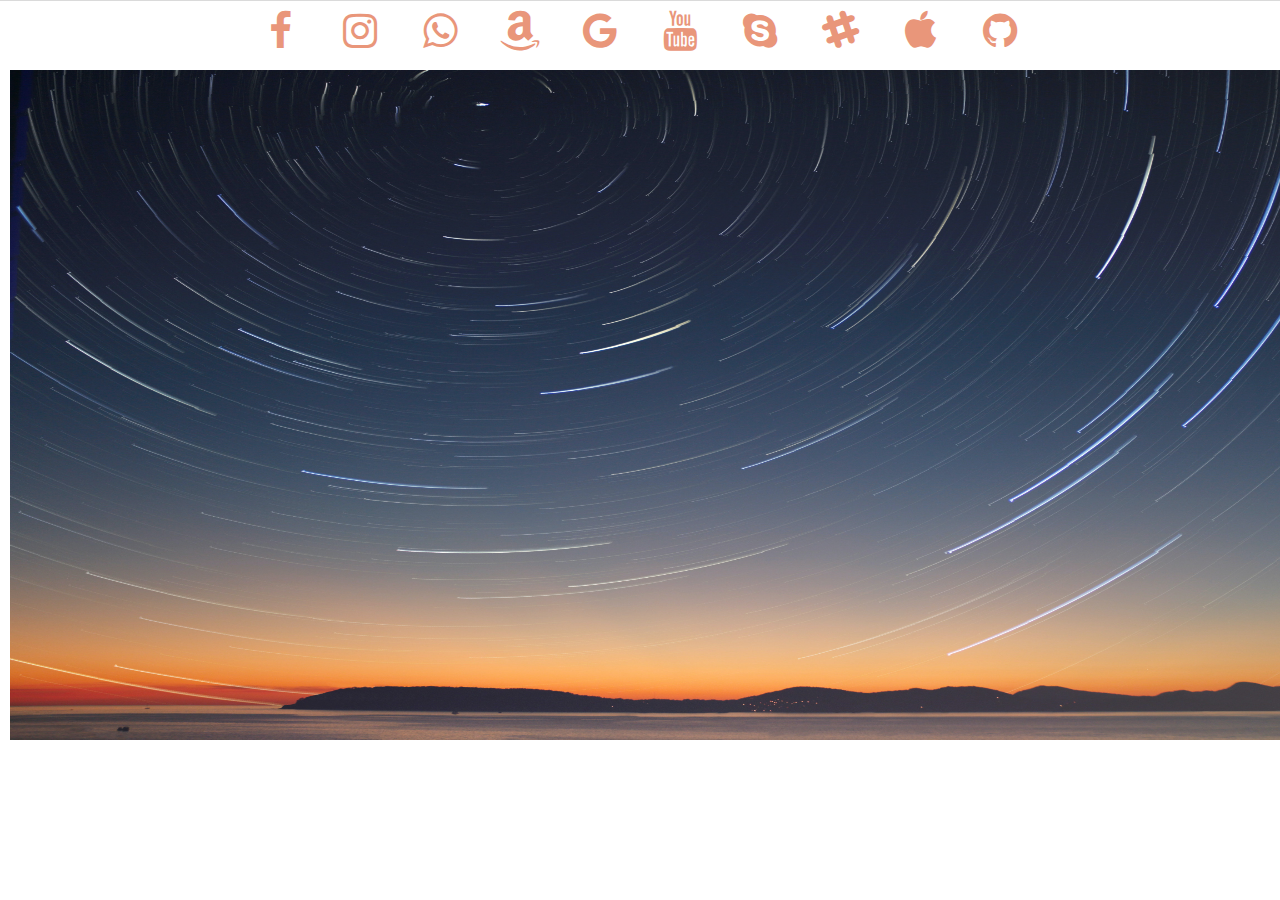
<file: Dhiraj-Launcher/index.html>
<!DOCTYPE html>
<html lang="en">
<head>
    <meta charset="UTF-8">
    <meta http-equiv="X-UA-Compatible" content="IE=edge">
    <meta name="viewport" content="width=device-width, initial-scale=1.0">
    <title>Dhiraj Kumar </title>

    <!-- <link rel="stylesheet" href="awsm.min.css"> -->
    <link rel="stylesheet" href="style.css">
    <link
      href="https://fonts.googleapis.com/css?family=Open+Sans"
      rel="stylesheet"
      type="text/css"
    />
    <link
      href="https://maxcdn.bootstrapcdn.com/font-awesome/4.7.0/css/font-awesome.min.css"
      rel="stylesheet"
      integrity="sha384-wvfXpqpZZVQGK6TAh5PVlGOfQNHSoD2xbE+QkPxCAFlNEevoEH3Sl0sibVcOQVnN"
      crossorigin="anonymous"
    />
   

    

</head>
<body>
    <div class="modal-icons">
        <div class="flex-container">
            <div class="flex">
                <a href="https://www.facebook.com/" target="_blank">
                  <i class="fa fa-facebook" style="color:darksalmon "></i>
                </a>
              </div>
              
              <div class="flex">
                <a href="https://www.instagram.com/" target="_blank">
                  <i class="fa fa-instagram" style="color:darksalmon "></i>
                </a>
              </div>
              <div class="flex">
                <a href="https://www.webwhatsapp.com/" target="_blank">
                  <i class="fa fa-whatsapp" style="color:darksalmon "></i>
                </a>
              </div>
              <div class="flex">
                <a href="https://www.amazon.com/" target="_blank">
                  <i class="fa fa-amazon" style="color:darksalmon "></i>
                </a>
              </div>
              <div class="flex">
                <a href="https://google.com/" target="_blank">
                  <i class="fa fa-google" style="color:darksalmon "></i>
                </a>
              </div>
              <div class="flex">
                <a href="https://youtube.com" target="_blank">
                  <i class="fa fa-youtube" style="color:darksalmon "></i>
                </a>
              </div>
              <div class="flex">
                <a href="https://www.skype.com/" target="_blank">
                  <i class="fa fa-skype" style="color:darksalmon "></i>
                </a>
              </div>
              <div class="flex">
                <a href="https://www.slack.com/" target="_blank">
                  <i class="fa fa-slack" style="color:darksalmon "></i>
                </a>
              </div>
              <div class="flex">
                <a href="https://www.apple.com/" target="_blank">
                  <i class="fa fa-apple" style="color:darksalmon "></i>
                </a>
              </div>
              <div class="flex">
                <a href="https://github.com/" target="_blank">
                  <i class="fa fa-github" style="color:darksalmon "></i>
                </a>
              </div>
          </div>
          </div>


 <!-- <script type="text/javascript" src="background.js"></script> -->
    <script type="text/javascript" src="app.js"></script>

    <script type="text/javascript" src="p5.js"></script>
    <script type="text/javascript" src="p5.min.js"></script>
</body>
</html>
</file>
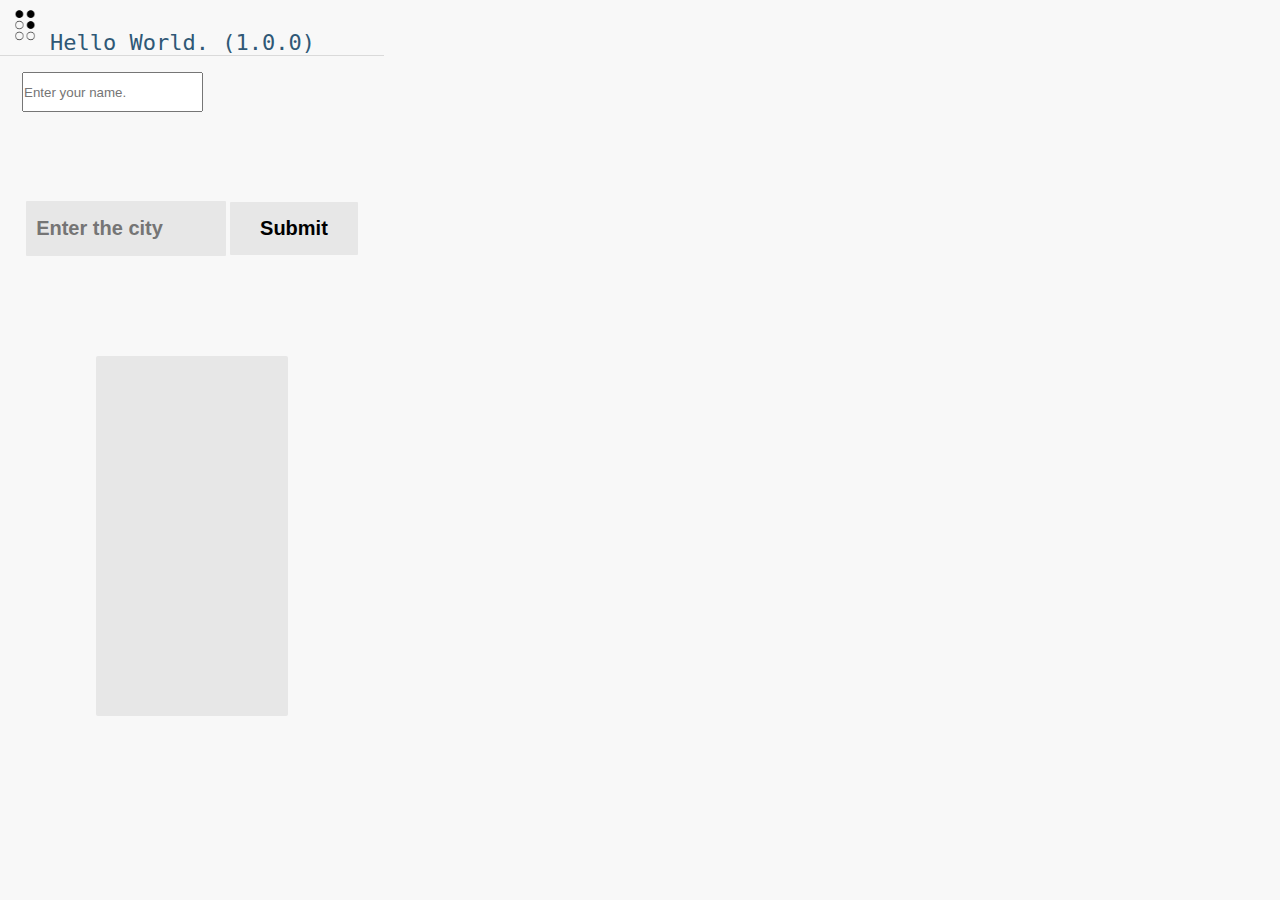
<file: Dhiraj-Launcher/popup.html>
<!DOCTYPE html>
<html lang="en">
<head>
    <meta charset="UTF-8">
    <meta name="viewport" content="width=device-width, initial-scale=1.0">
    <title>Dhiraj Launcher.</title>
   
    <link
    href="https://fonts.googleapis.com/css?family=Open+Sans"
    rel="stylesheet"
    type="text/css"
  />
  <link
    href="https://maxcdn.bootstrapcdn.com/font-awesome/4.7.0/css/font-awesome.min.css"
    rel="stylesheet"
    integrity="sha384-wvfXpqpZZVQGK6TAh5PVlGOfQNHSoD2xbE+QkPxCAFlNEevoEH3Sl0sibVcOQVnN"
    crossorigin="anonymous"
  />
  <style>
    /* Modal Structure */

    html,
    body {
      font-family: "Open Sans", sans-serif;
      
      font-size: 14px;
      margin: 0;
      min-height: 180px;
      padding: 0;
      width: 384px;
    }

    h1 {
      font-family: "Menlo", monospace;
      font-size: 22px;
      font-weight: 400;
      margin: 0;
      color: #2f5876;
    }

    a:link,
    a:visited {
      color: #000000;
      outline: 0;
      text-decoration: none;
    }

    img {
      width: 50px;
    }

    .modal-header {
      align-items: center;
      border-bottom: 0.5px solid #dadada;
      
    }
    .modal-content {
      height: 5vh;
          padding: 0 22px;
        
        }

  </style>
       

    <link href="main.css" rel="stylesheet">
   
    
    
    <script src="jquery-3.1.0.min.js"></script>
    <script src="popup.js"></script>
</head>
<body>
  <div class="modal-header">
    <h1 class="logo">
      <img class="logo-icon" src="icon_128.png" /><span id="greet">Hello World.</span>
      
      <span class="version">(1.0.0)</span>
    </h1>
  </div>
  
  <div class="modal-content">
    <br>
    <input id="name" type="text"/ style="height: 40px;" placeholder="Enter your name.">
  </div>
    <!-- <div class="main">
    <div class="header">
      <h1>OpenWeatherMap API</h1>
      <p>Enter any city name in the input box below to get the data</p>
    </div> -->
  
    <div class="input">
      <input type="text" placeholder="Enter the city" class="input_text">
      <input type="submit" value="Submit" class="submit">
    </div>
  </div>

  <div class="container">
    <div class="card">
      <h1 class="name" id="name"></h1>
      <p class="temp"></p>
      <p class="clouds"></p>
      <p class="desc"></p>
    </div>
  </div>

      
      

  <script src="script.js"></script>  
  

</body>
</html>
</file>
<file: Dhiraj-Launcher/style.css>
html,
body {
  font-family: "Open Sans", sans-serif;
  font-size: 14px;
  margin: 0;
 
  padding: 0;
  
}

a:link,
a:visited {
  color: #000000;
  outline: 0;
  text-decoration: none;
}



.modal-icons {
  text-align: center;
  border-top: 0.5px solid #dadada;
  height: 50px;
  width: 100%;
}

.flex-container {
  display: flex;
 justify-content: center;
  padding: 10px 22px;
}

.flex {
  opacity: 1;
  transition: opacity 0.2s ease-in-out;
  width: 80px;
}

.flex:hover {
  opacity: 0.4;
}

.flex .fa {
  font-size: 40px;
  color: #2f5876;
}
</file>
<file: Dhiraj-Launcher/main.css>
*{
    margin:0;
    padding: 0;
    box-sizing: border-box;
  }
  
  body{
    font-family: "Nunito",sans-serif;
    background: #f8f8f8;
  }
  
  .input{
    text-align: center;
    margin: 100px auto;
  }
  
  input[type="submit"]{
    padding: 15px 30px;
    background: #e7e7e7;
    border: none;
    border-radius: 1px;
    font-family: "Nunito",sans-serif;
    font-weight:bold;
    font-size: 20px;
  }
  
  .input input[type="text"]{
    width: 200px;
    height: 55px;
    padding: 5px 10px;
    background: #e7e7e7;
    border: none;
    border-radius: 1px;
    font-family: "Nunito",sans-serif;
    font-weight:bold;
    font-size: 20px;
  }
  
  .card{
    width: 50%;
    background: #e7e7e7;
    height: 40vh;
    margin: 50px auto;
    border-radius: 2px;
  }
  
  
  .close{
    float: right;
    margin-top: -2px;
    cursor: pointer;
    margin-right: 20px;
  }
  
  .card h1{
    padding: 5px 0;
    text-align: center;
  }
  
  .card p{
    text-align: center;
    margin:40px 0;
    font-size:20px;
  }
</file>
